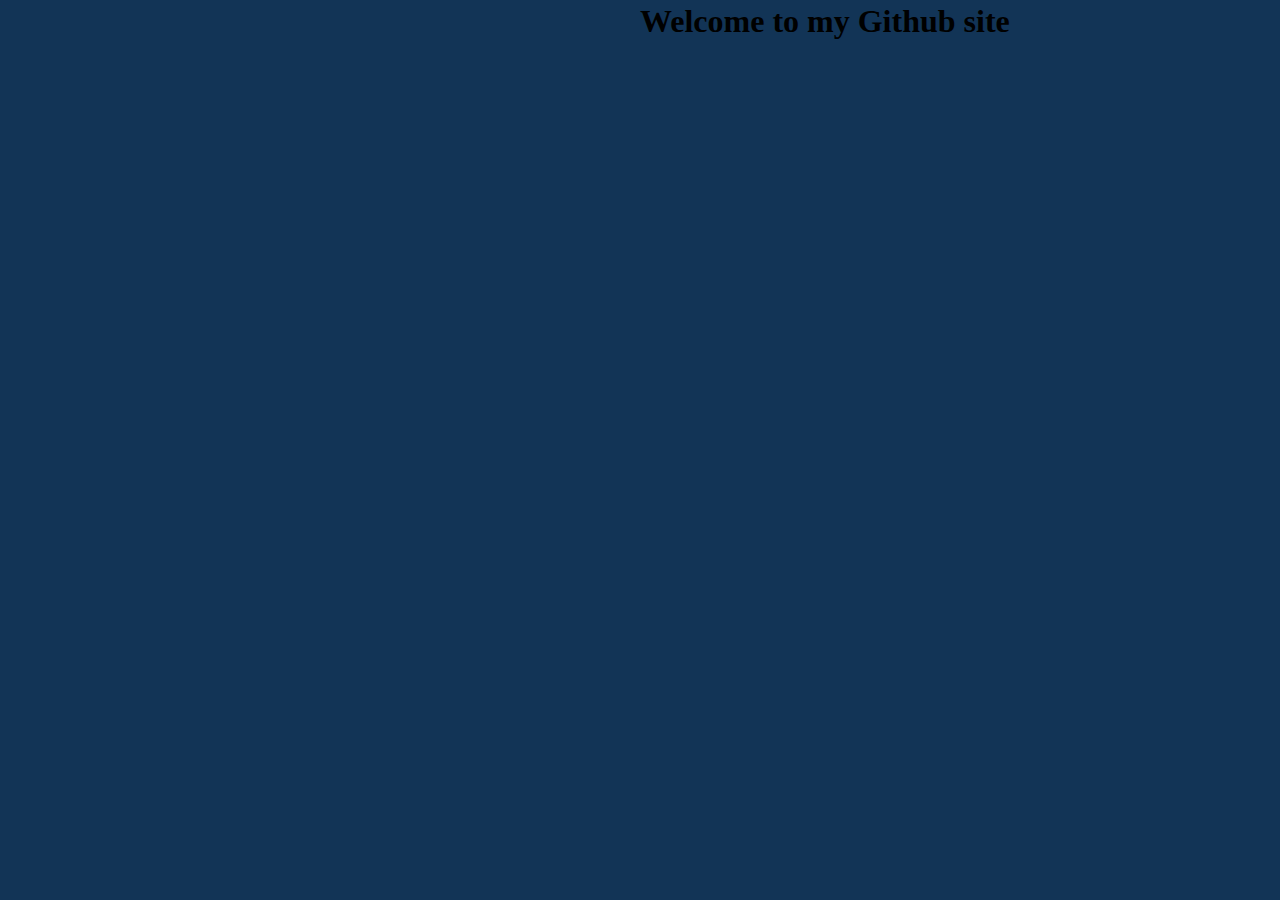
<file: index.html>
<!DOCTYPE html>
<html lang="en-us">
  <head>
    <title>Hi i'm Ryan Pardisi</title>
    <meta charset="utf-8">
    <link href="./styles.css" rel="stylesheet" type="text/css">
  </head>
  <body>
    <div class="header">
      <h1>Welcome to my Github site</h1>
    </div>
  </body>
</html>
</file>
<file: styles.css>
body, html{
     background-color: #123456;
     color: #fff;
}

.header{
     left: 0;
     top: 0;
     transform: translate(50%, -50%);
     color: #000;
 }
</file>
